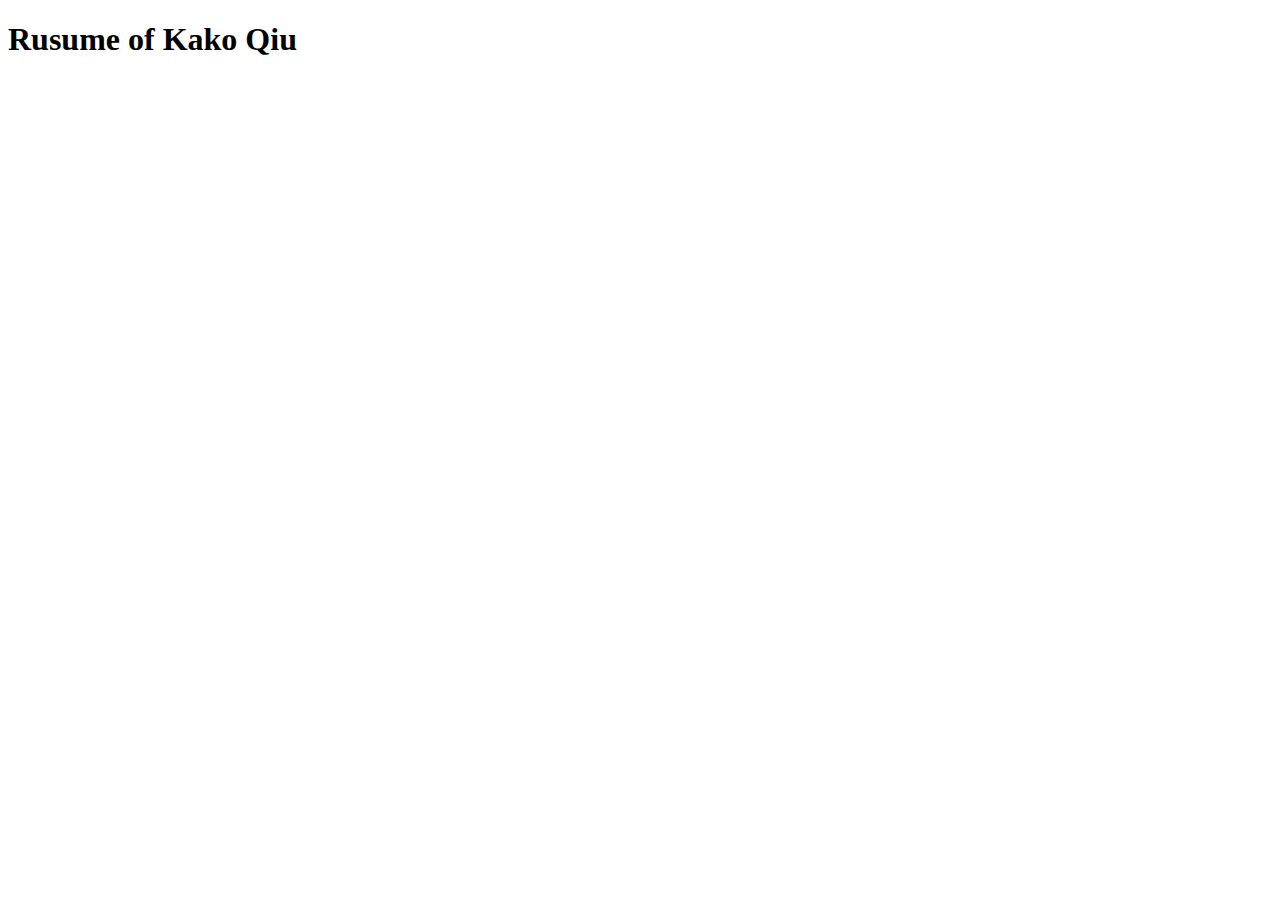
<file: A2.html>
<!DOCTYPE html>
<html>
<head>
    <link rel="stylesheet" src="styles.css">
    <title> Assignment2 By Kako Qiu</title>
    <meta charset="UTF-8">
</head>
<body>

    <div class = "h1">
    <h1> Rusume of Kako Qiu</h1>
    </div>
    
</body>
</html>
</file>
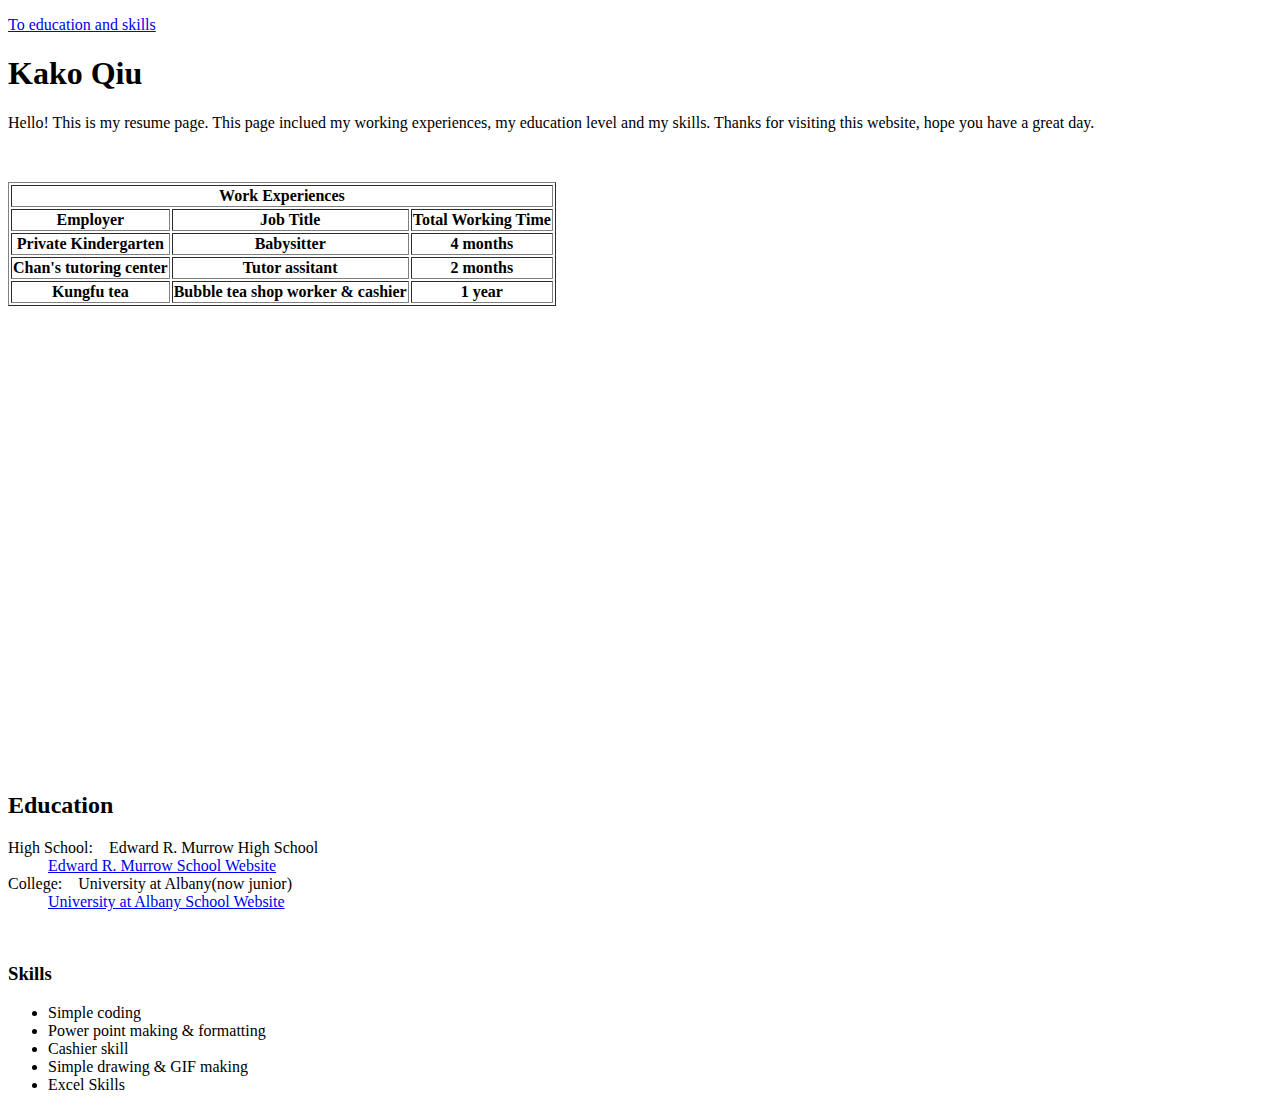
<file: cinf201_kakoqiu.html>
<!DOCTYPE html>
<html>
<head>
    <title> Assignment1 By Kako Qiu</title>
    <meta charset="UTF-8">
</head>
<body>
    <p><a href="#Education"> To education and skills</a></p>

    <h1>Kako Qiu</h1>

    <p>Hello! This is my resume page. This page inclued my working experiences, my education level and my skills. Thanks for visiting this website, hope you have a great day.</p>

    <p><br></p>

    <table border = "1">
        <tr>
            <th colspan="3">Work Experiences</th>
        </tr>
        <tr>
            <th>Employer</th>
            <th>Job Title</th>
            <th>Total Working Time</th>
        </tr>
        <tr>
            <th>Private Kindergarten</th>
            <th>Babysitter</th>
            <th>4 months</th>
        </tr>
        <tr>
            <th>Chan's tutoring center</th>
            <th>Tutor assitant</th>
            <th>2 months</th>
        </tr>
        <tr>
            <th>Kungfu tea</th>
            <th>Bubble tea shop worker & cashier</th>
            <th>1 year</th>
        </tr>
    </table>

    <p><br><br><br><br><br><br><br><br><br><br><br><br><br><br><br><br><br><br><br><br><br><br><br><br><br></p>

    <h2><a id="Education">Education</a></h2>
    <dl>
        <dt>High School: &ensp; Edward R. Murrow High School</dt>
        <dd><a href="https://www.ermurrowhs.org" target="_blank"> Edward R. Murrow School Website</a></dd>
        <dt>College:   &ensp;  University at Albany(now junior)</dt>
        <dd><a href="https://www.albany.edu" target="_blank"> University at Albany School Website</a></dd>
    </dl>

    <p><br></p>
    <h3>Skills</h3>
    <ul>
        <li>Simple coding</li>
        <li>Power point making & formatting</li>
        <li>Cashier skill</li>
        <li>Simple drawing & GIF making</li>
        <li>Excel Skills</li>
      </ul>

</body>
</html>
</file>
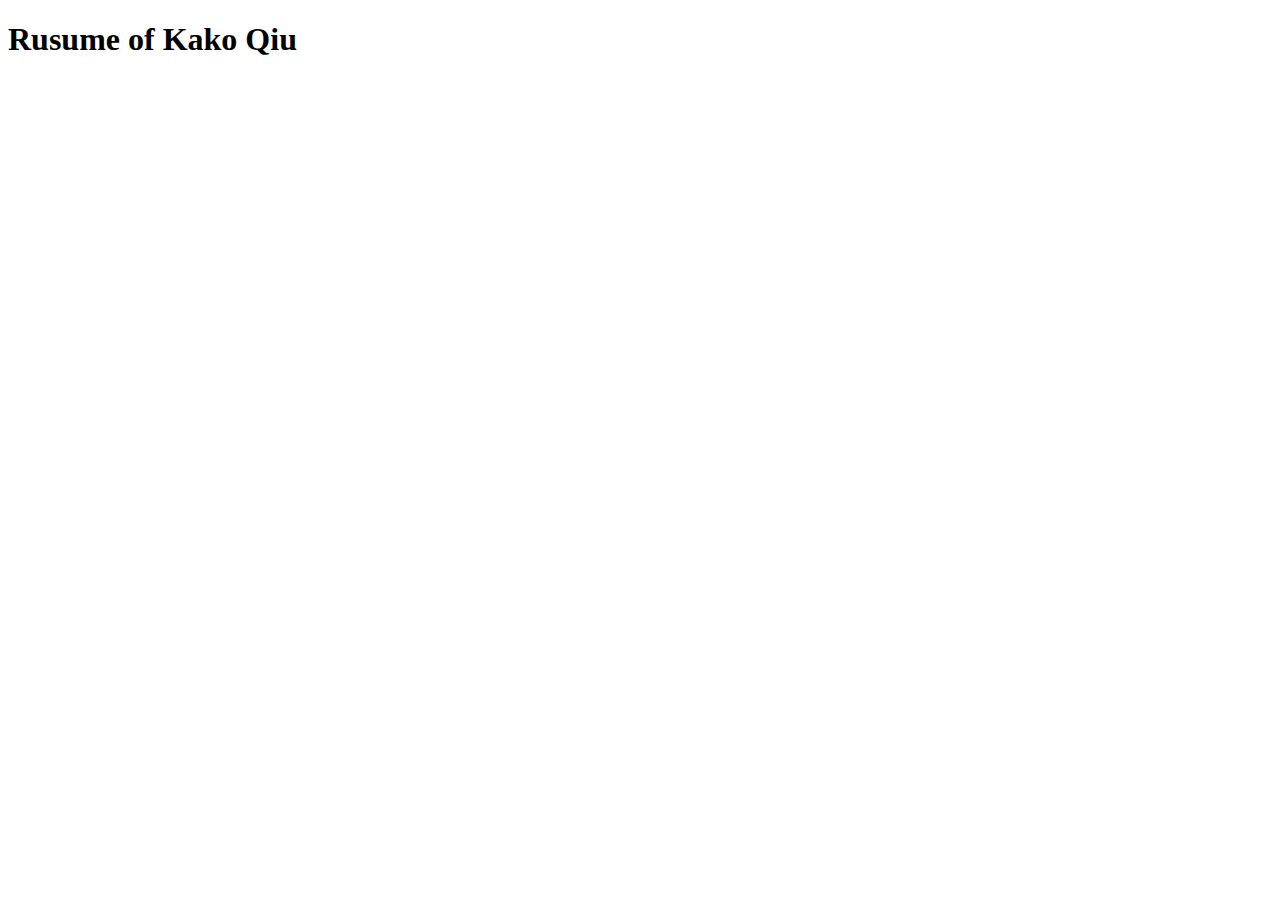
<file: cinf201_kakoqiu的副本.html>
<!DOCTYPE html>
<html>
<head>
    <link rel="stylesheet" src="styles.css">
    <title> Assignment2 By Kako Qiu</title>
    <meta charset="UTF-8">
</head>
<body>

    <div class = "h1">
    <h1> Rusume of Kako Qiu</h1>
    </div>
    
</body>
</html>
</file>
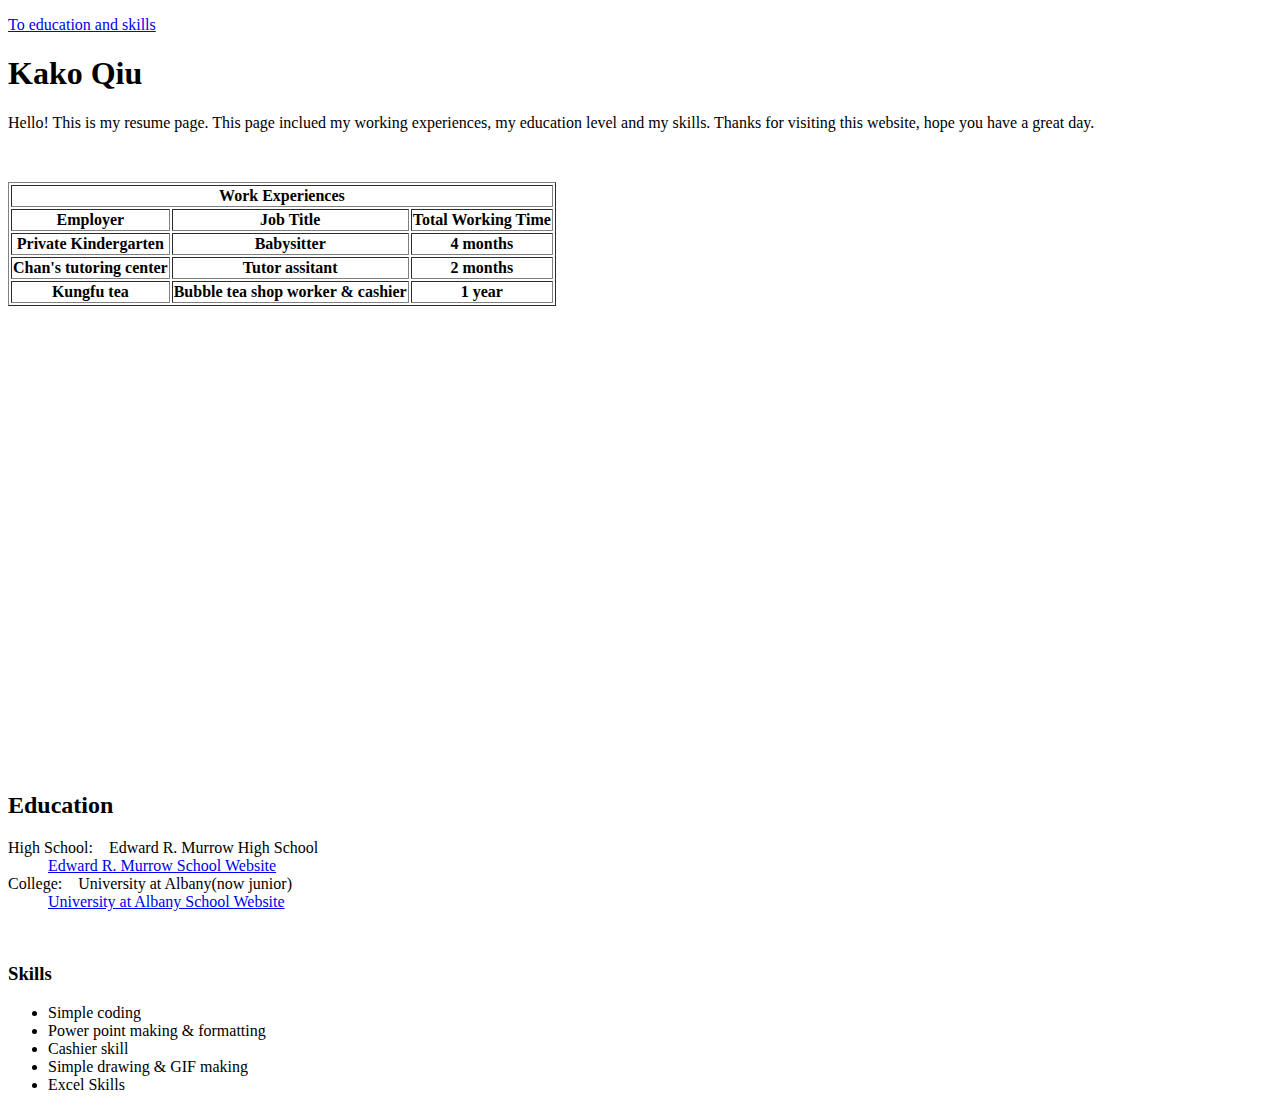
<file: index2.html>
<!DOCTYPE html>
<html>
<head>
    <title> Assignment1 By Kako Qiu</title>
    <meta charset="UTF-8">
</head>
<body>
    <p><a href="#Education"> To education and skills</a></p>

    <h1>Kako Qiu</h1>

    <p>Hello! This is my resume page. This page inclued my working experiences, my education level and my skills. Thanks for visiting this website, hope you have a great day.</p>

    <p><br></p>

    <table border = "1">
        <tr>
            <th colspan="3">Work Experiences</th>
        </tr>
        <tr>
            <th>Employer</th>
            <th>Job Title</th>
            <th>Total Working Time</th>
        </tr>
        <tr>
            <th>Private Kindergarten</th>
            <th>Babysitter</th>
            <th>4 months</th>
        </tr>
        <tr>
            <th>Chan's tutoring center</th>
            <th>Tutor assitant</th>
            <th>2 months</th>
        </tr>
        <tr>
            <th>Kungfu tea</th>
            <th>Bubble tea shop worker & cashier</th>
            <th>1 year</th>
        </tr>
    </table>

    <p><br><br><br><br><br><br><br><br><br><br><br><br><br><br><br><br><br><br><br><br><br><br><br><br><br></p>

    <h2><a id="Education">Education</a></h2>
    <dl>
        <dt>High School: &ensp; Edward R. Murrow High School</dt>
        <dd><a href="https://www.ermurrowhs.org" target="_blank"> Edward R. Murrow School Website</a></dd>
        <dt>College:   &ensp;  University at Albany(now junior)</dt>
        <dd><a href="https://www.albany.edu" target="_blank"> University at Albany School Website</a></dd>
    </dl>

    <p><br></p>
    <h3>Skills</h3>
    <ul>
        <li>Simple coding</li>
        <li>Power point making & formatting</li>
        <li>Cashier skill</li>
        <li>Simple drawing & GIF making</li>
        <li>Excel Skills</li>
      </ul>

</body>
</html>
</file>
